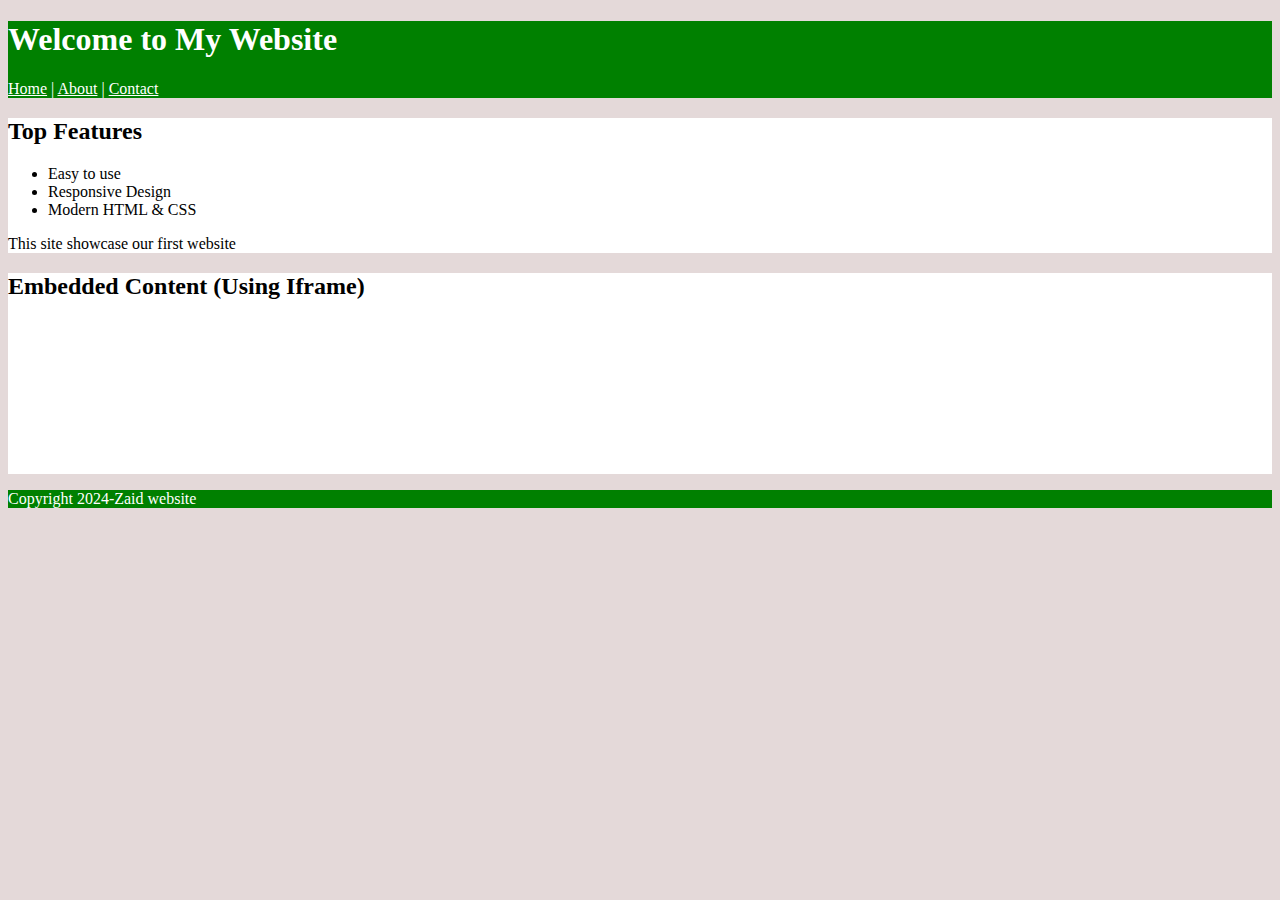
<file: index.html>
<!DOCTYPE html>
<html lang="en">
<head>
    <meta charset="UTF-8">
    <meta name="viewport" content="width=device-width, initial-scale=1.0">
    <title>Zaid-Website</title>
    <link rel="stylesheet" href="style.css">
</head>
<body>
    <div id="header">
    <h1>Welcome to My Website</h1>
    <span> 
        <a class="links" href="index.html">Home</a> |
        <a class="links" href="about.html">About</a> |
        <a class="links" href="contact.html">Contact</a>
    </span>
    </div>
    <div class="main">
        <h2>Top Features</h2>
        <ul>
            <li>Easy to use</li>
            <li>Responsive Design</li>
            <li>Modern HTML & CSS</li>
        </ul>
        <p>This site showcase our first website</p>
    </div>
    <div class="main">
        <h2>Embedded Content (Using Iframe)</h2>
        <iframe src="https://www.example.com" frameborder="0"></iframe>
    </div>
    <div id="footer">
        <p>Copyright 2024-Zaid website</p>
    </div>
    
</body>
</html>
</file>
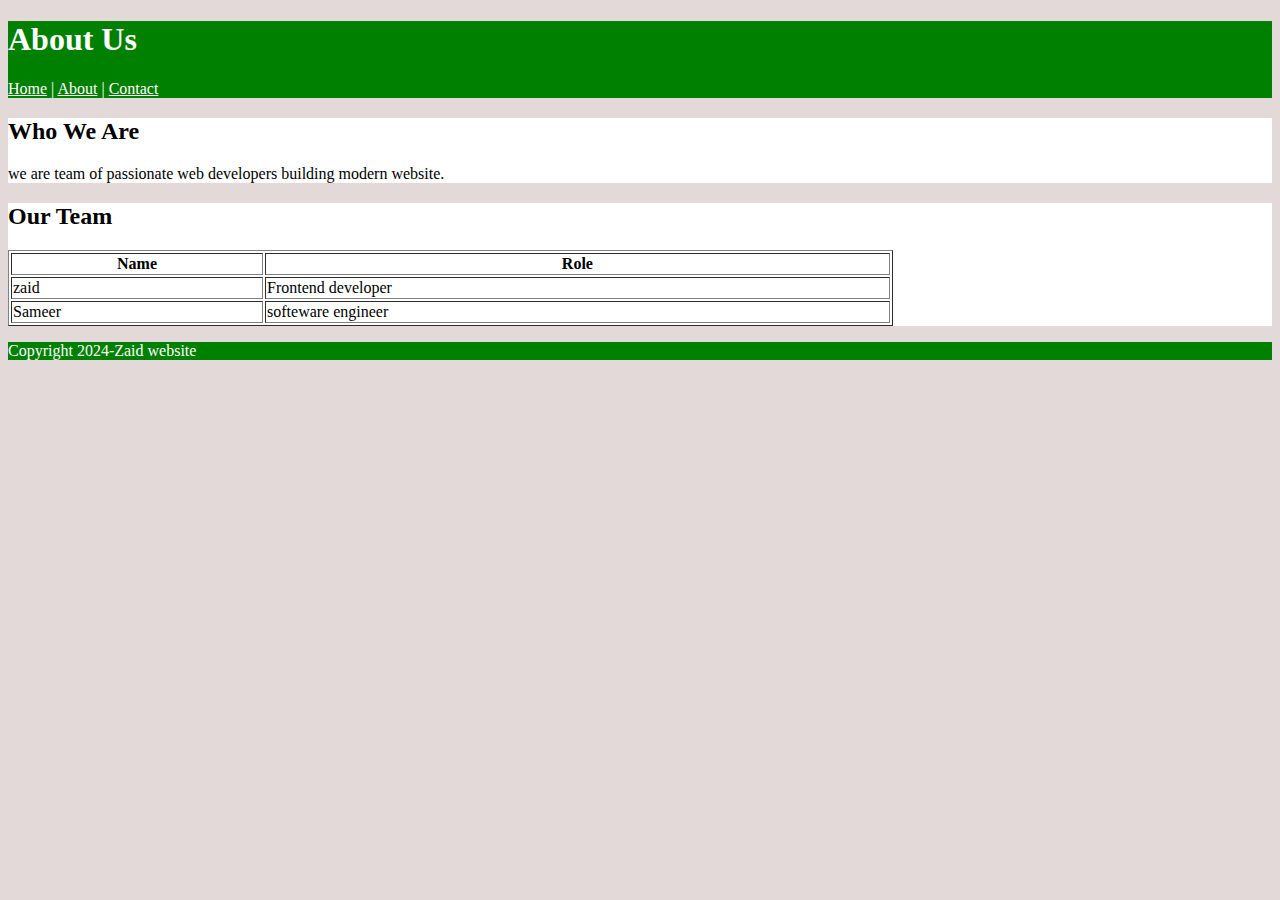
<file: about.html>
<!DOCTYPE html>
<html lang="en">
<head>
    <meta charset="UTF-8">
    <meta name="viewport" content="width=device-width, initial-scale=1.0">
    <title>About</title>
    <link rel="stylesheet" href="about.css">
</head>
<body>
    <div id="header">
        <h1>About Us</h1>
        <span> 
            <a class="links" href="index.html">Home</a> |
            <a class="links" href="about.html">About</a> |
            <a class="links" href="contact.html">Contact</a>
        </span>
        </div>
        <div class="main">
            <h2>Who We Are</h2>     
            <p>we are team of  passionate web developers building modern website.</p>
        </div>
        <div class="main">
            <h2>Our Team</h2>
    <table id="table" border="1" >
        <tr> 
            <th>Name</th>
            <th>Role</th>
        </tr>
        <tr>
            <td>zaid</td>
            <td>Frontend developer</td>
        </tr>
        <tr>
            <td>Sameer</td>
            <td>softeware engineer</td>
        </tr>
    </table>
        </div>
        <div id="footer">
            <p>Copyright 2024-Zaid website</p>
        </div>
        
</body>
</html>
</file>
<file: style.css>
body{
    background-color: rgb(228, 217, 217);
}
#header{
    background-color: green;
    color: white;
}
.links{ 
    color: white;
}
.main{
    background-color: white;
}
#footer{
    background-color: green;
    color: white;
}
/* #table{
    width: 200px;
} */
</file>
<file: about.css>
body{
    background-color: rgb(228, 217, 217);
}
#header{
    background-color: green;
    color: white;
}
.links{ 
    color: white;
}
.main{
    background-color: white;
}
#footer{
    background-color: green;
    color: white;
}
#table{
    width: 70%;
}
</file>
